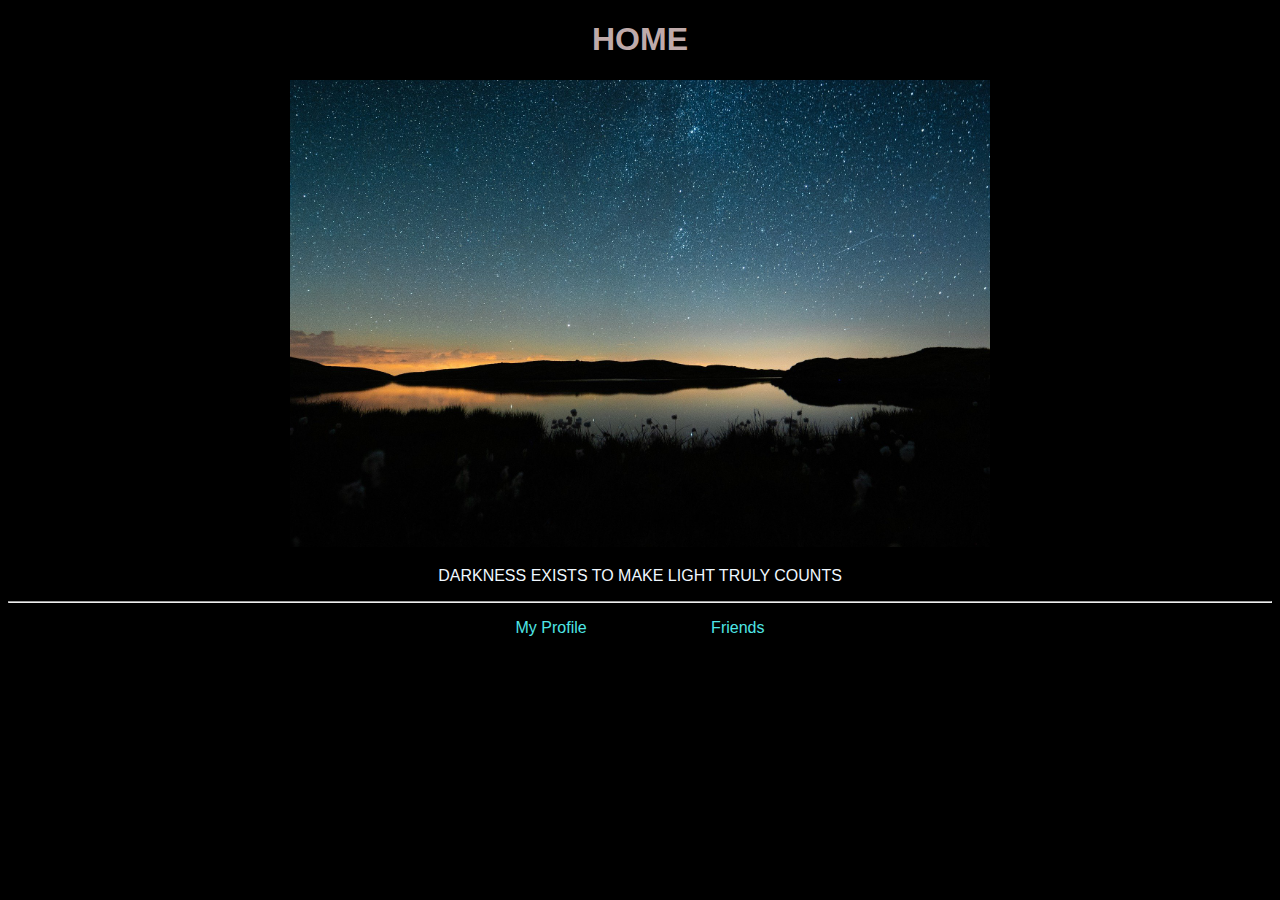
<file: HTML/hw1/index.html>
<!DOCTYPE html>
<html lang="en">
<head>
    <meta charset="UTF-8">
    <meta http-equiv="X-UA-Compatible" content="IE=edge">
    <meta name="viewport" content="width=device-width, initial-scale=1.0">
    <title>My Resume</title>
</head>
<style>
    a{
        color: rgb(78, 230, 230);
        text-decoration: none;
    }
</style>
<body style="background-color: black;">
    <h1 style="text-align: center ; color: rgb(191, 170, 170); font-family: 'Kanit', sans-serif;">HOME</h1>
    <p style="text-align: center;" ><img src="./photos/mountain-g9b391a1d7_1920.jpg" style="width: 700px;"></p>
    <p style="text-align: center; color: aliceblue; font-family: 'Kanit', sans-serif;">DARKNESS EXISTS TO MAKE LIGHT TRULY COUNTS</p>
    <hr>
    <p style="text-align: center; font-family: 'Kanit', sans-serif;">
        <a href="./profile.html" style="margin-right: 60px;">My Profile</a>
        <a href="./friends.html" style="margin-left: 60px;">Friends</a>
    </p>
</body>
</html>
</file>
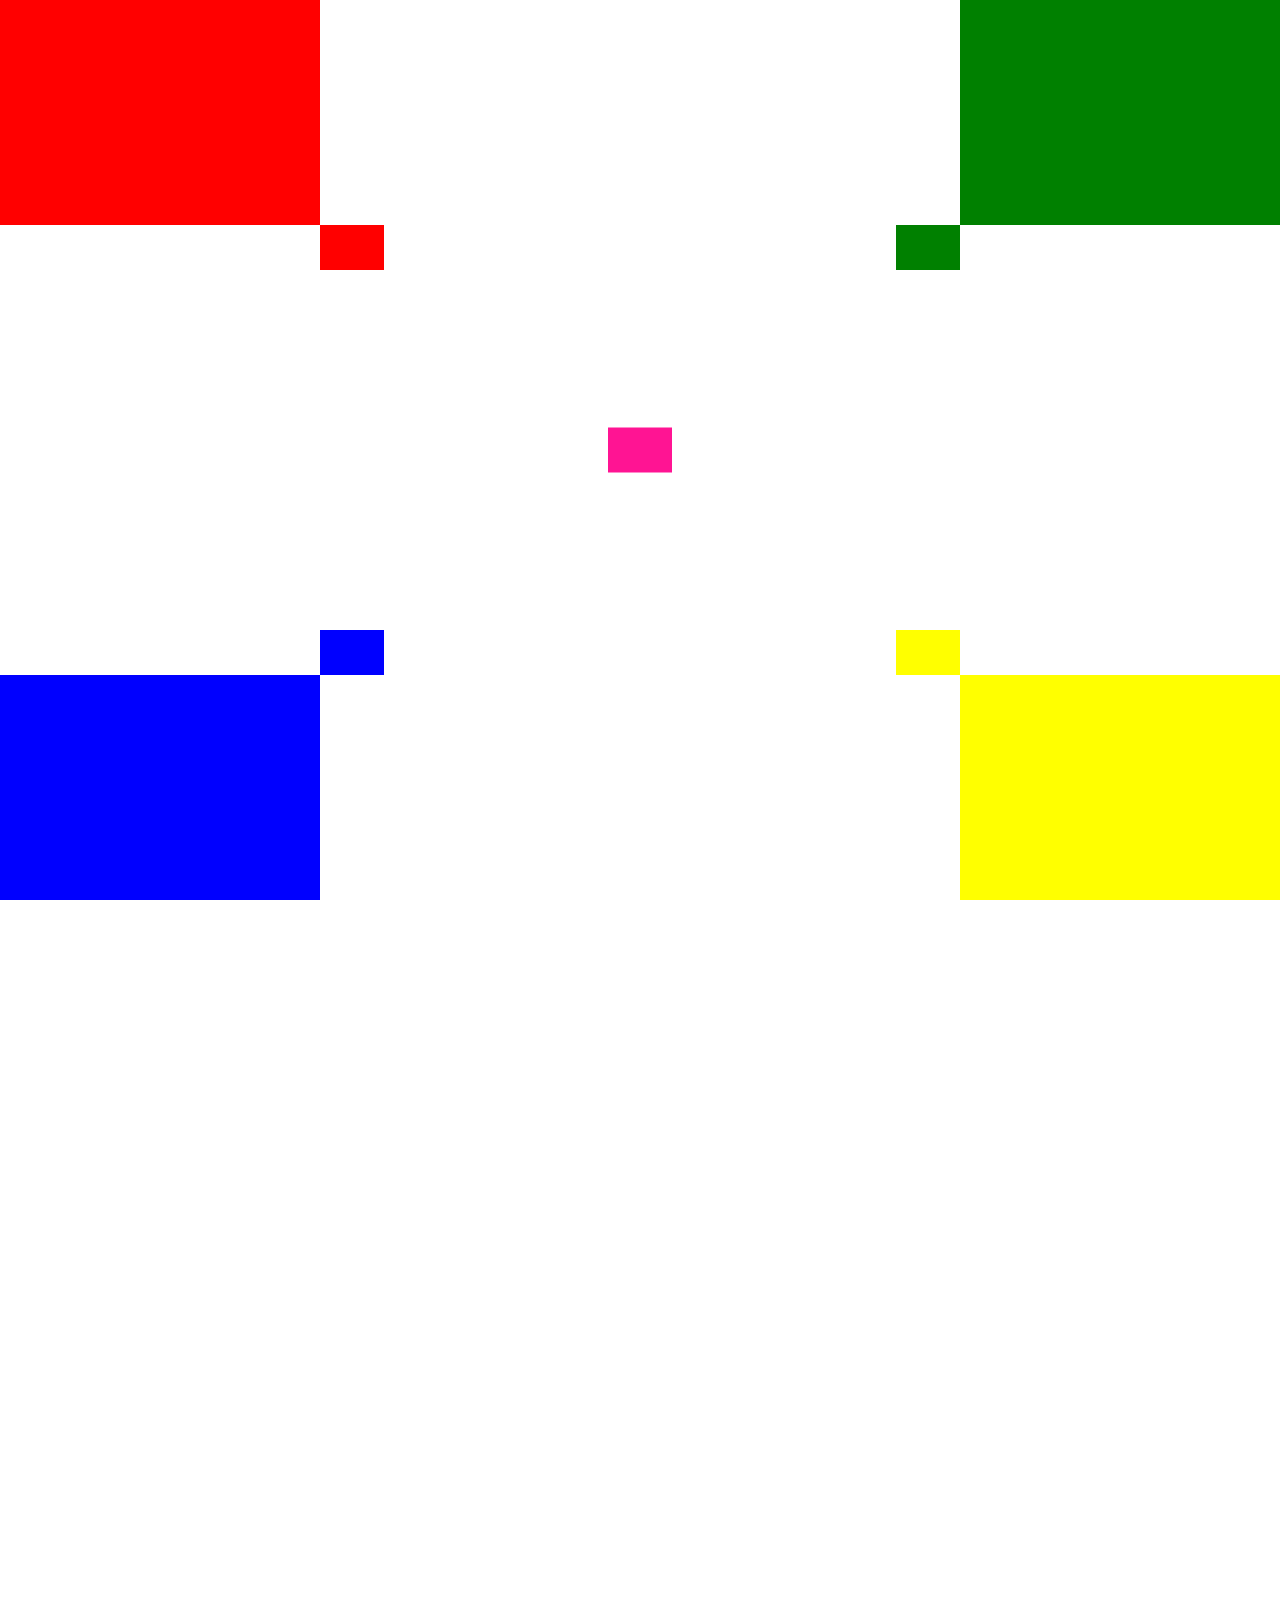
<file: CSS/hw2 css/hw2.html>
<!DOCTYPE html>
<html lang="en">
<head>
    <meta charset="UTF-8">
    <meta http-equiv="X-UA-Compatible" content="IE=edge">
    <meta name="viewport" content="width=device-width, initial-scale=1.0">
    <title>HOMEWORK 2 CSS</title>
    <link rel="stylesheet" href="/CSS/hw2 css/style.css">
</head>
<body>
    <div class="absolute red small"></div>
    <div class="absolute green small top right"></div>
    <div class="absolute blue small bottom left"></div>
    <div class="absolute yellow small bottom right"></div>
    <div class="fixed white big center">
        <div class="fixed red inside"></div>
        <div class="fixed green inside top right"></div>
        <div class="fixed blue inside bottom left"></div>
        <div class="fixed yellow inside bottom right"></div>
        <div class="fixed pink inside center"></div>
    </div>   
</body>
</html>
</file>
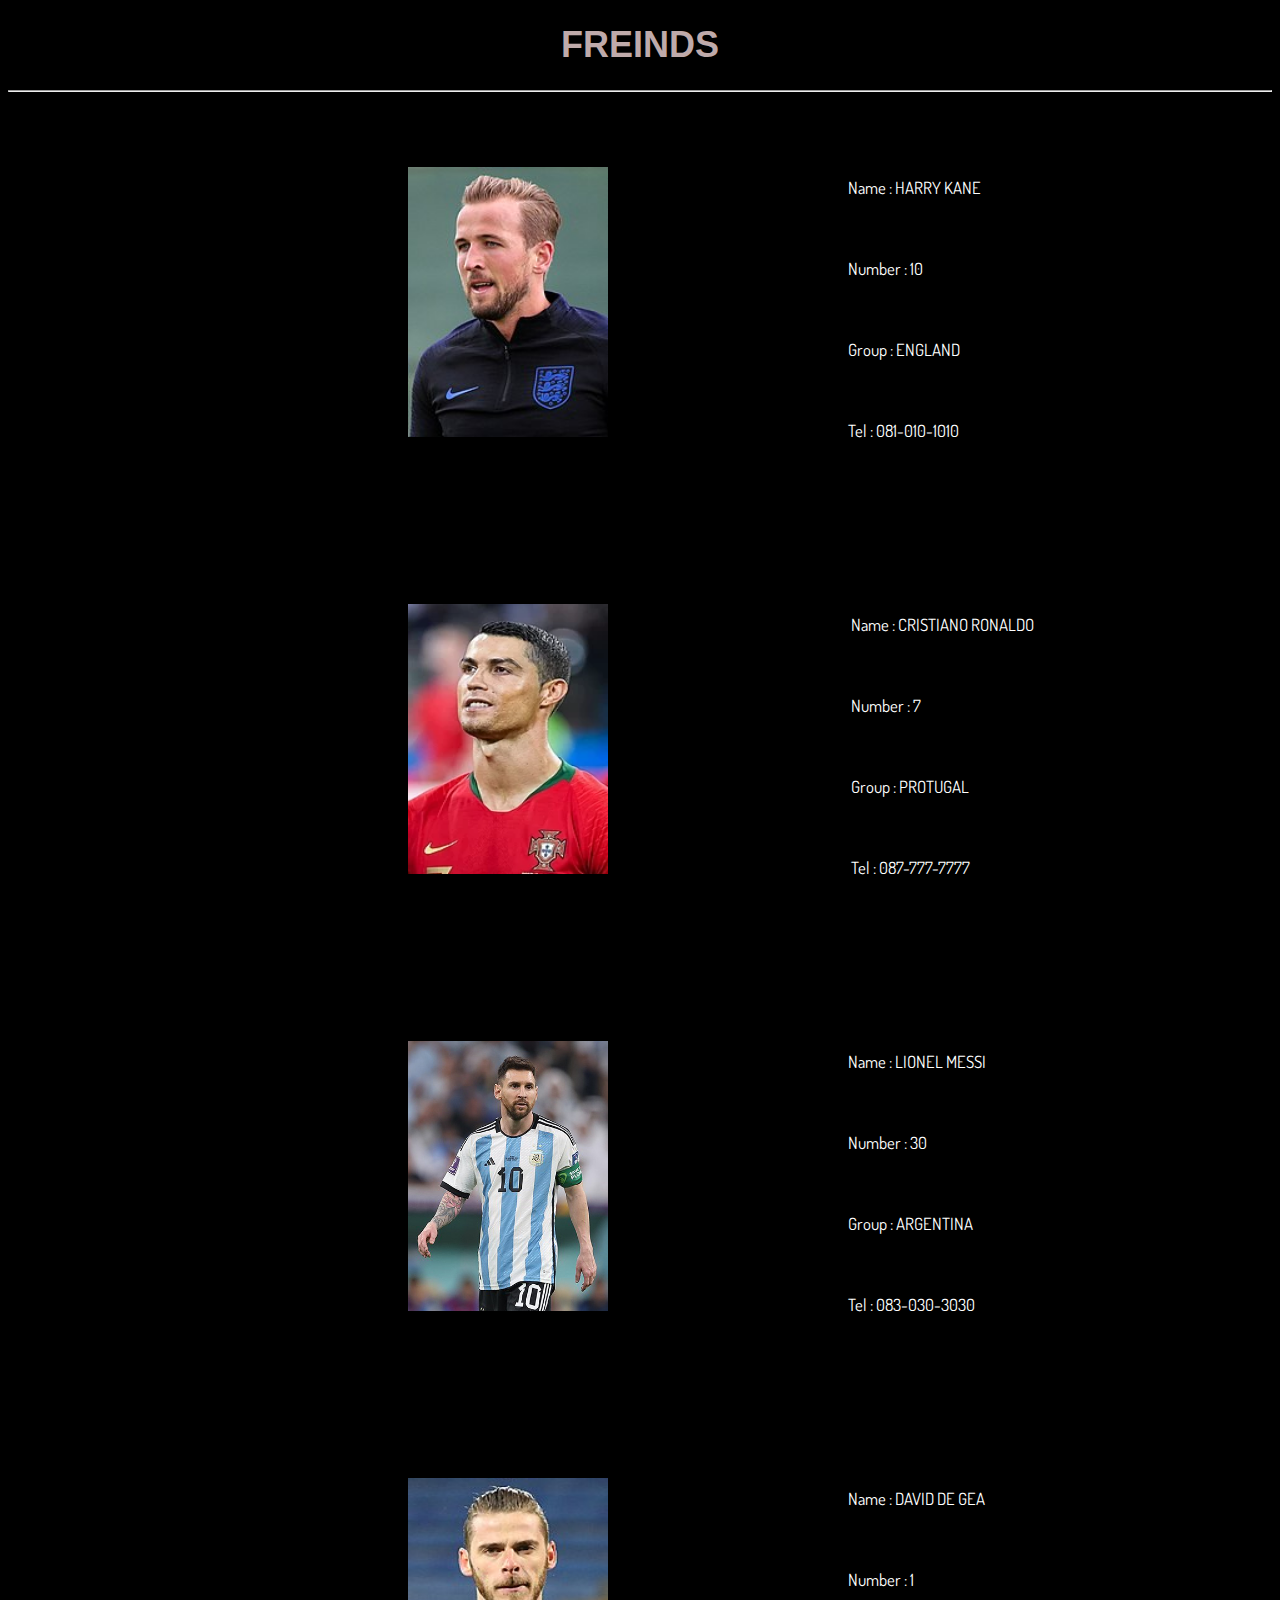
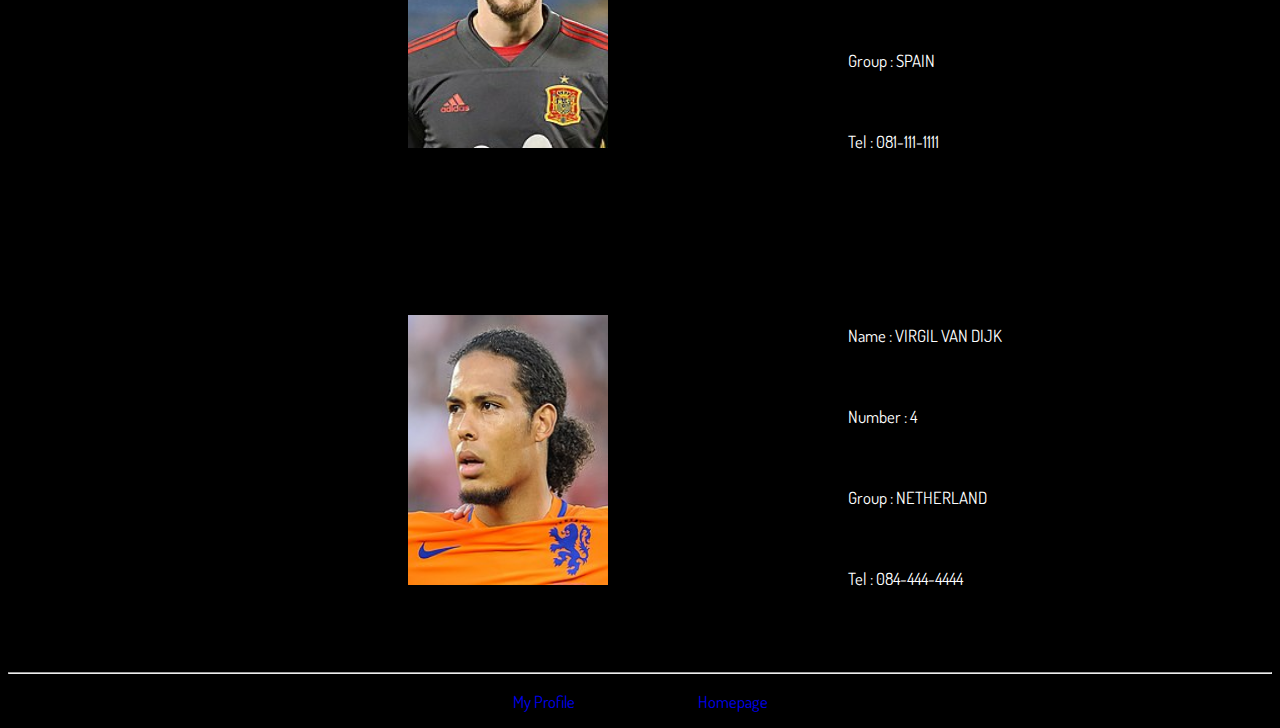
<file: HTML/hw1/friends.html>
<!DOCTYPE html>
<html lang="en">
<head>
    <meta charset="UTF-8">
    <meta http-equiv="X-UA-Compatible" content="IE=edge">
    <meta name="viewport" content="width=device-width, initial-scale=1.0">
    <title>My Friends</title>
    <link href="https://fonts.googleapis.com/css2?family=Dosis:wght@500&display=swap" rel="stylesheet">
    <style>
        *{
            font-family: 'Dosis', sans-serif;
            font-size: 1.01em;
        }
        p{
            color: white;
        }
        img{
            width: 200px;
            height: 270px;
            margin-left: 400px;
        }
        div > p{
            margin-left: 200px;
        }
        li{
            display: block;
            color: white;
            margin-top: 60px;
        }
        a{
            text-decoration: none;
        }
    </style>
</head>
<body style="background-color: black;">
    <h1 style="text-align: center ; color: rgb(191, 170, 170); font-family: 'Kanit', sans-serif;font-size: 36px;">FREINDS</h1>
    <hr>
    <div>
    <img src="/HTML/hw1/photos/HK10.jpg"><p style="display: inline-block;">
        <ul  style="display: inline-block;">
            <li>Name : HARRY KANE</li>
            <li>Number : 10</li>
            <li>Group : ENGLAND</li>
            <li>Tel : 081-010-1010</li>
        </ul>
    </p>
    <br><br><br>
    <img src="./photos/Cristiano_Ronaldo_2018.jpg.webp">
    <p style="display: inline-block; ;">
        <ul  style="display: inline-block;">
            <li>Name : CRISTIANO RONALDO</li>
            <li>Number : 7</li>
            <li>Group : PROTUGAL</li>
            <li>Tel : 087-777-7777</li>
        </ul>
    </p>
    <br><br><br>
    <img src="./photos/Lionel-Messi.jpg"><p style="display: inline-block; ;">        
        <ul  style="display: inline-block;">
            <li>Name : LIONEL MESSI</li>
            <li>Number : 30</li>
            <li>Group : ARGENTINA</li>
            <li>Tel : 083-030-3030</li>
        </ul>
    </p>
    <br><br><br>
    <img src="./photos/David_de_Gea_2017.jpg"><p style="display: inline-block; ;">
        <ul  style="display: inline-block;">
            <li>Name : DAVID DE GEA</li>
            <li>Number : 1</li>
            <li>Group : SPAIN</li>
            <li>Tel : 081-111-1111</li>
        </ul>
    </p>
    <br><br><br>
    <img src="./photos/van_dijk.jpg"><p style="display: inline-block; ;">
        <ul  style="display: inline-block;">
            <li>Name : VIRGIL VAN DIJK</li>
            <li>Number : 4</li>
            <li>Group : NETHERLAND</li>
            <li>Tel : 084-444-4444</li>
        </ul>
    </p>
    <br><br>
    <hr>
    </div>
    <p style="text-align: center;">
        <a href="./profile.html" style="margin-right: 60px;">My Profile</a>
        <a href="./index.html" style="margin-left: 60px;">Homepage</a>
    </p>
</body>
</html>
</file>
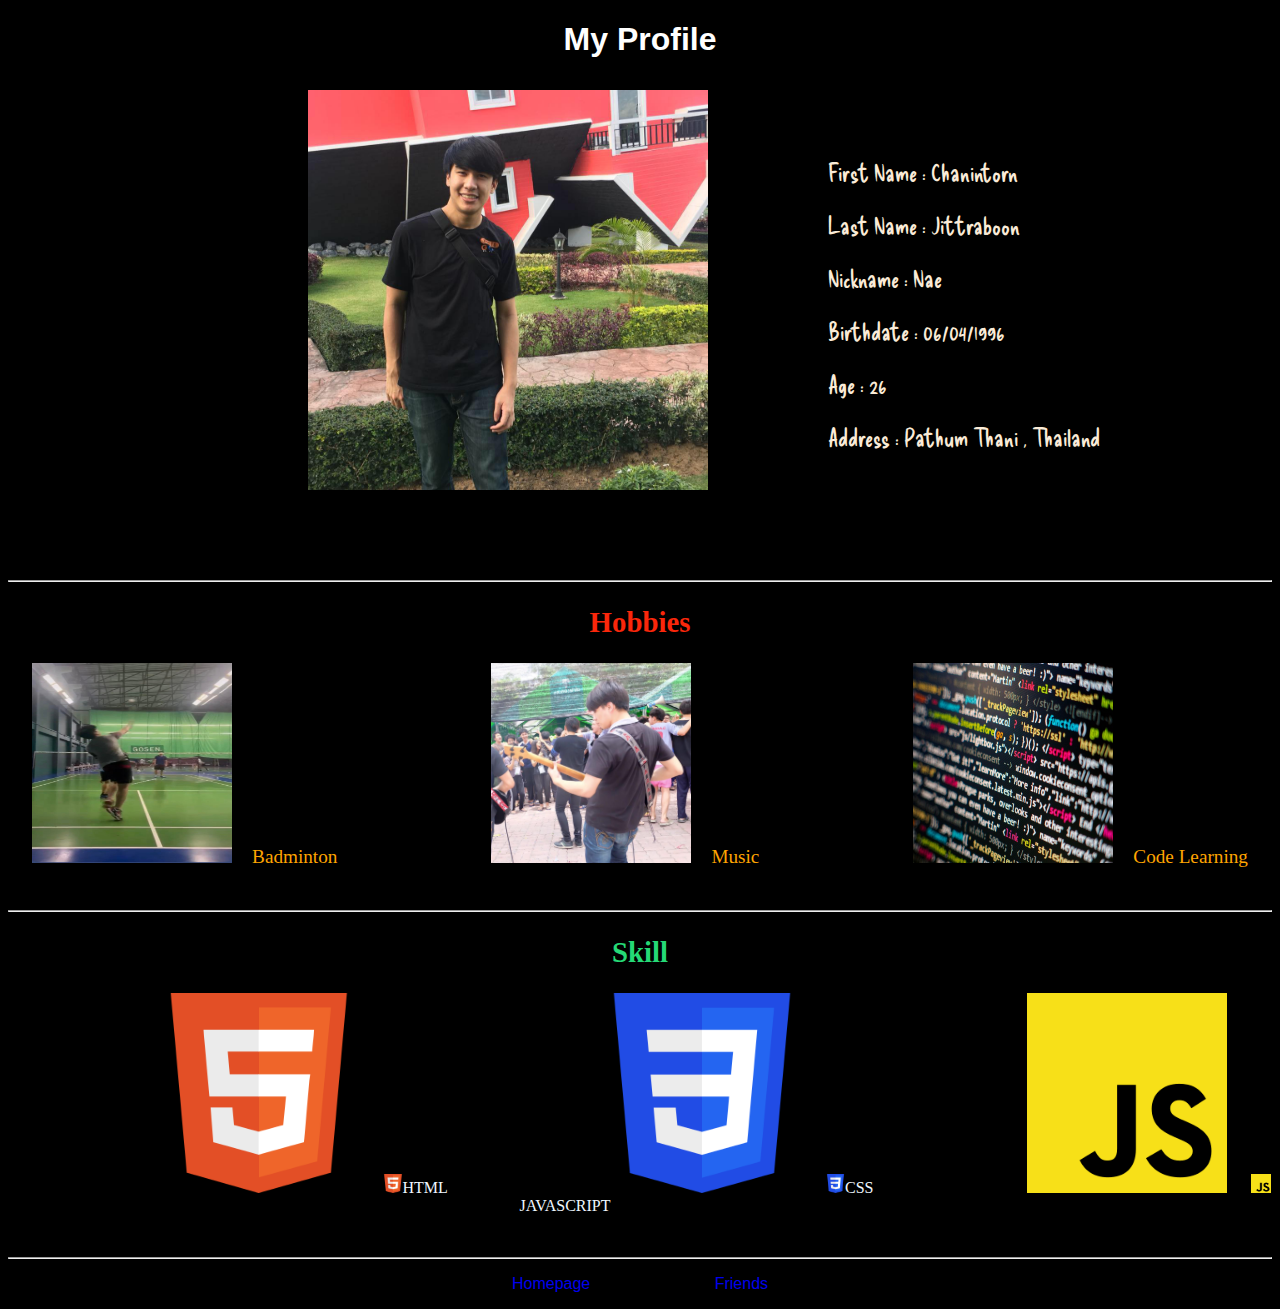
<file: HTML/hw1/profile.html>
<!DOCTYPE html>
<html lang="en">
<head>
    <meta charset="UTF-8">
    <meta http-equiv="X-UA-Compatible" content="IE=edge">
    <meta name="viewport" content="width=device-width, initial-scale=1.0">
    <link href="https://fonts.googleapis.com/css2?family=Delicious+Handrawn&display=swap" rel="stylesheet">
    <title>My Profile</title>
    <style>
        li{
            display: block;
            margin-right: 50px;
            font-size: 1.5em;
            font-family: 'Delicious Handrawn', cursive;
            margin-bottom: 1em;
        }
        a{
            text-decoration: none;
        }
    </style>
</head>
    <body style="background-color: black;">
        <h1 style="text-align: center ; color: rgb(255, 255, 255); font-family: 'Kanit', sans-serif;">My Profile</h1>
    <p><img src="/HTML/hw1/photos/26001343_1813867748625807_2341555110929925077_n.jpg" style="width: 400px; height: 400px; float:left; margin-left: 300px; margin-top: 10px;" ></p>
    <p>
        <ul style="color: antiquewhite; margin-left: 780px; margin-top: 100px;">
            <li>First Name : Chanintorn</li>
            <li>Last Name : Jittraboon</li>
            <li>Nickname : Nae</li>
            <li>Birthdate : 06/04/1996</li>
            <li>Age : 26</li>
            <li>Address : Pathum Thani , Thailand</li>
        </ul>
    </p><br><br><br><br>
        <hr style="margin-top: 2em;">
        <h2 style="color: rgb(250, 39, 11); text-align: center; font-size: 1.8em;">Hobbies</h2>
            <p style="color: orange; text-align: center;">
                <img src="./photos/badminton.jpg" style="width: 200px; height: 200px; margin-right: 20px;"><a style="margin-right: 150px; font-size: 1.2em;">Badminton</a>
                <img src="./photos/music.jpg" style="width: 200px; height: 200px; margin-right: 20px;"><a style="margin-right: 150px; font-size: 1.2em;">Music</a>
                <img src="./photos/Programming_code.jpg" style="width: 200px; height: 200px; margin-right: 20px;"><a style="font-size: 1.2em;">Code Learning</a>
            </p>
        <br>
        <hr>
        <h2 style="color: rgb(37, 217, 118); text-align: center; font-size: 1.8em;">Skill</h2>
        <p style="text-align: center; font-size: 1em;color: aliceblue;">
            <img src="./photos/240px-HTML5_Badge.svg.png" style="width: 200px; height: 200px; margin-right: 20px; margin-left: 150px;">
            <img src="./photos/240px-HTML5_Badge.svg.png" style="height: 1.2em;"><a style="margin-right: 150px;">HTML</a>
            <img src="./photos/CSS3_logo.svg.png" style="width: 200px; height: 200px; margin-right: 20px;">
            <img src="./photos/CSS3_logo.svg.png" style="height: 1.2em;"><a style="margin-right: 150px;">CSS</a>
            <img src="./photos/Unofficial_JavaScript_logo_2.svg.png" style="width: 200px; height: 200px; margin-right: 20px;">
            <img src="./photos/Unofficial_JavaScript_logo_2.svg.png" style="height: 1.2em;"><a style="margin-right: 150px;">JAVASCRIPT</a>
        </p>
        <br>
        <hr>
        <p style="text-align: center; font-family: 'Kanit', sans-serif;">
            <a href="./index.html" style="margin-right: 60px;">Homepage</a>
            <a href="./friends.html" style="margin-left: 60px;">Friends</a>
        </p>
</body>
</html>
</file>
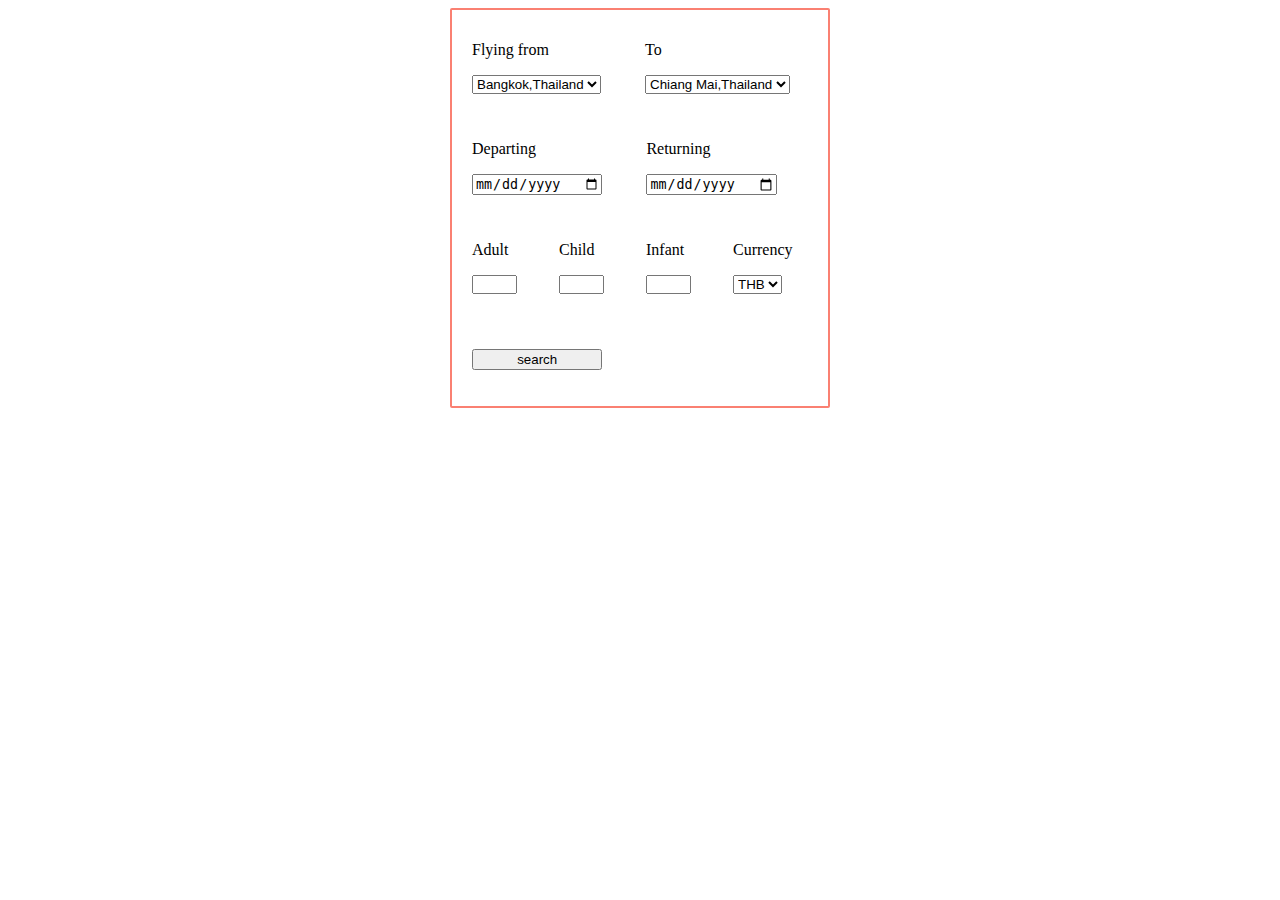
<file: HTML/hw2/booking.html>
<!DOCTYPE html>
<html lang="en">
<head>
    <meta charset="UTF-8">
    <meta http-equiv="X-UA-Compatible" content="IE=edge">
    <meta name="viewport" content="width=device-width, initial-scale=1.0">
    <title>HW2 Form html</title>
    <style>
        *{
            box-sizing: border-box;
        }
        form{
            width: 380px;
            height: 400px;
            margin: auto;
            border: 2px solid salmon;
            border-radius: 2px;
        }
        div.fly{
            display: inline-block;
            text-align: left;
            margin: 15px 20px;
        }
        input{
            width: 130.4px;
        }
        div.human{
            display: inline-block;
            width: 5px;
            margin: 15px 58px 15px 20px;
            padding: 0;
        }
    </style>
</head>
<body>
    <form action="https://jkorpela.fi/cgi-bin/echo.cgi">
    <div class="fly">
        <p>Flying from</p>
        <select name="city1" id="city1">
            <option value="bangkok" >Bangkok,Thailand</option>
        </select>
    </div>
    <div class="fly">
        <p>To</p>
        <select name="city2" id="city2">
            <option value="chiangmai">Chiang Mai,Thailand</option>
        </select>
    </div>

    <div class="fly">
        <p><label for="departing">Departing</label></p>
        <input type="date" name="date1" value="date1">
    </div>
    <div class="fly">
        <p><label for="returning">Returning</label></p>
        <input type="date" name="date2" value="date2">
    </div>

    <div class="human">
        <p><label for="adult">Adult</label></p>
        <input type="number" name="adult" value="adult" style="width: 45px;padding: 0;text-align: center;">
    </div>
    <div class="human">
        <p><label for="child">Child</label></p>
        <input type="number" name="child" value="child" style="width: 45px;padding: 0;text-align: center;">
    </div>
    <div class="human">
        <p><label for="infant">Infant</label></p>
        <input type="number" name="infant" value="infant" style="width: 45px;padding: 0;text-align: center;">
    </div>
    <div class="human">
        <p>Currency</p>
        <select name="currency" id="currency">
            <option value="thb">THB</option>
        </select>
    </div>
    <input type="submit" value="search" style="margin: 40px 20px;">
    </form>
</body>
</html>
</file>
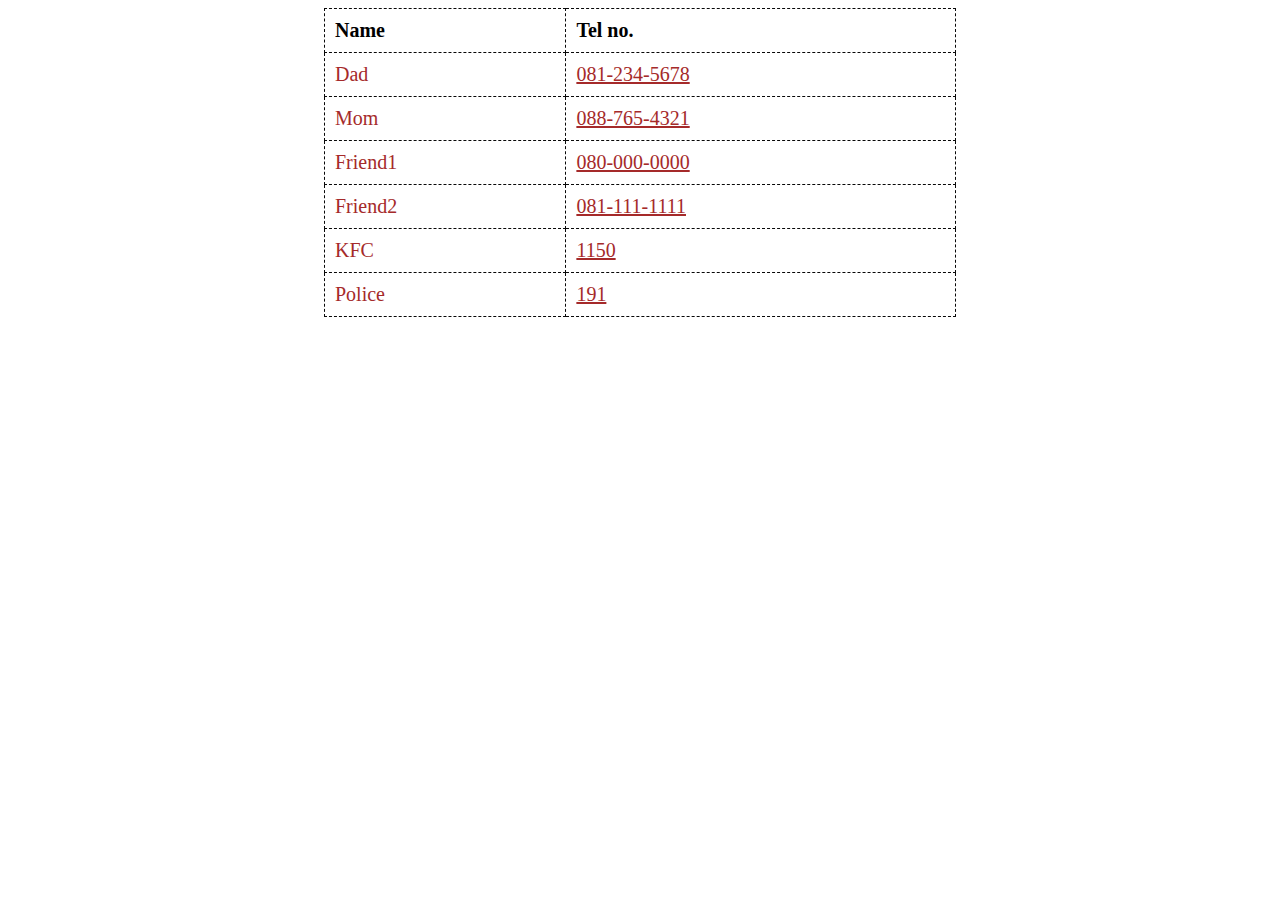
<file: HTML/hw3/phonebook.html>
<!DOCTYPE html>
<html lang="en">
<head>
    <meta charset="UTF-8">
    <meta http-equiv="X-UA-Compatible" content="IE=edge">
    <meta name="viewport" content="width=device-width, initial-scale=1.0">
    <title>Document</title>
    <style>
        table{
            border-collapse: collapse;
            color: brown;
            text-align: left;
            width: 50%;
            font-size: 20px;
            margin: auto;
        }
        td,th{
            border: 1px dashed rgb(8, 8, 8);
            padding: 10px;
        }
        th{
            color: black;
            font-weight: bold;
        }
    </style>
</head>
<body>
    <table>
        <tr>
            <th>Name</th>
            <th>Tel no.</th>
        </tr>
        <tr>
            <td>Dad</td>
            <td style="text-decoration: underline;">081-234-5678</td>
        </tr>
        <tr>
            <td>Mom</td>
            <td style="text-decoration: underline;">088-765-4321</td>
        </tr>
        <tr>
            <td>Friend1</td>
            <td style="text-decoration: underline;">080-000-0000</td>
        </tr>
        <tr>
            <td>Friend2</td>
            <td style="text-decoration: underline;">081-111-1111</td>
        </tr>
        <tr>
            <td>KFC</td>
            <td style="text-decoration: underline;">1150</td>
        </tr>
        <tr>
            <td>Police</td>
            <td style="text-decoration: underline;">191</td>
        </tr>
    </table>
</body>
</html>
</file>
<file: CSS/hw2 css/style.css>
body{
    padding: 0px;
    margin: 0px;
    height: 200vh;
}

.big{
    width: 50%;
    height: 50%;
}

.small{
    width: 25%;
    height: 25%;
}

.inside{
    width: 10%;
    height: 10%;
}

.absolute{
    position: absolute;
}

.relative{
    position: relative;
}

.fixed{
    position: fixed;
}

.top{
    top: 0px;
}

.left{
    left: 0px;
}

.right{
    right: 0px;
}

.bottom{
    bottom: 0px;
}

.center{
    left: 50%;
    top: 50%;
    transform: translate(-50%,-50%);  
}

.red{
    background-color: red;
}

.green{
    background-color: green;
}

.blue{
    background-color: blue;
}

.yellow{
    background-color: yellow;
}

.pink{
    background-color: deeppink;
}

.white{
    background-color: white;
}
</file>
